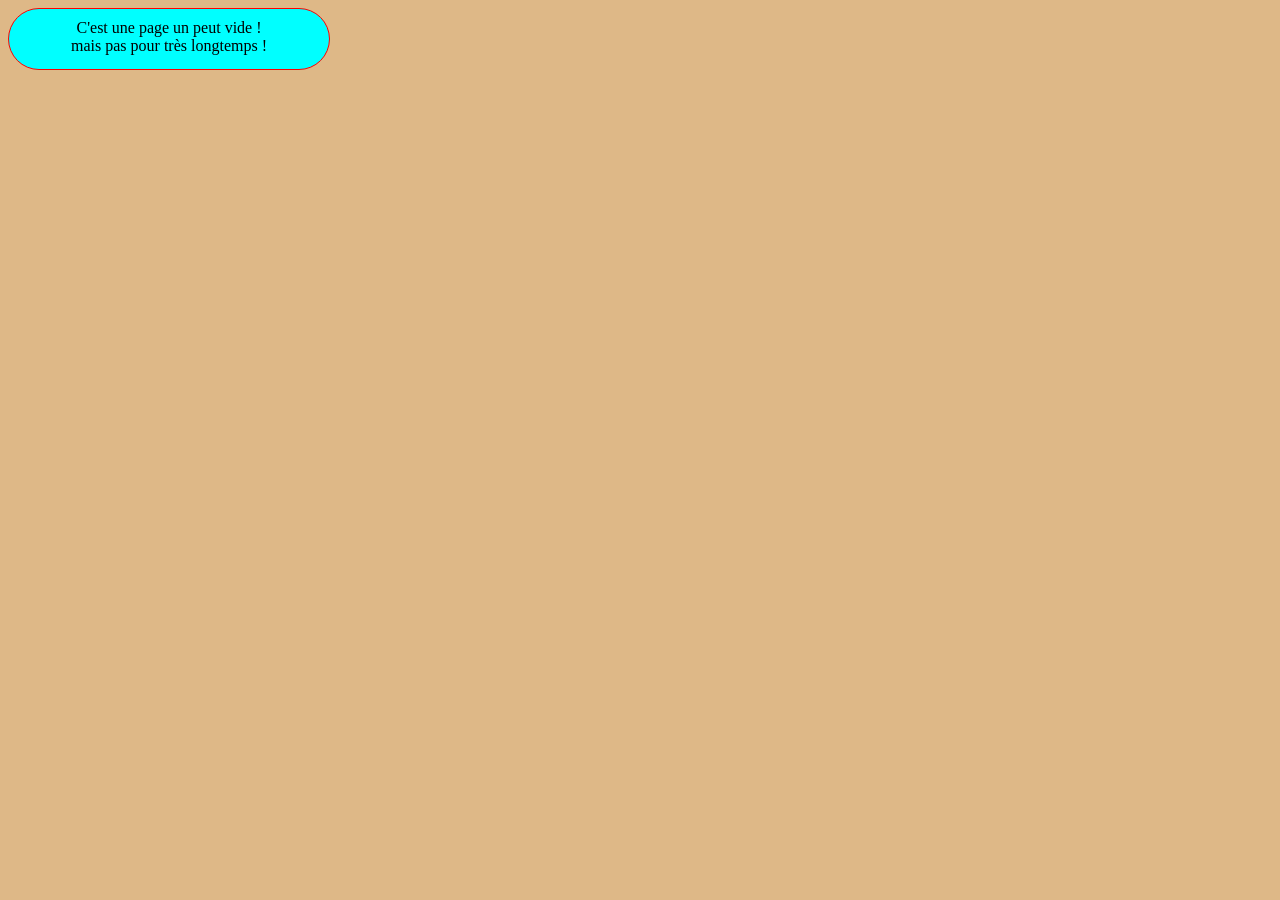
<file: index.html>
<!DOCTYPE html>
<html lang="fr">
<head>
    <meta charset="UTF-8">
    <meta name="viewport" content="width=device-width, initial-scale=1.0">
    <title>Ma page web</title>
    <link rel="stylesheet" href="design.css">
</head>
<body>
    <div>C'est une page un peut vide !
    <br/>mais pas pour très longtemps !</div>
</body>
</html>
</file>
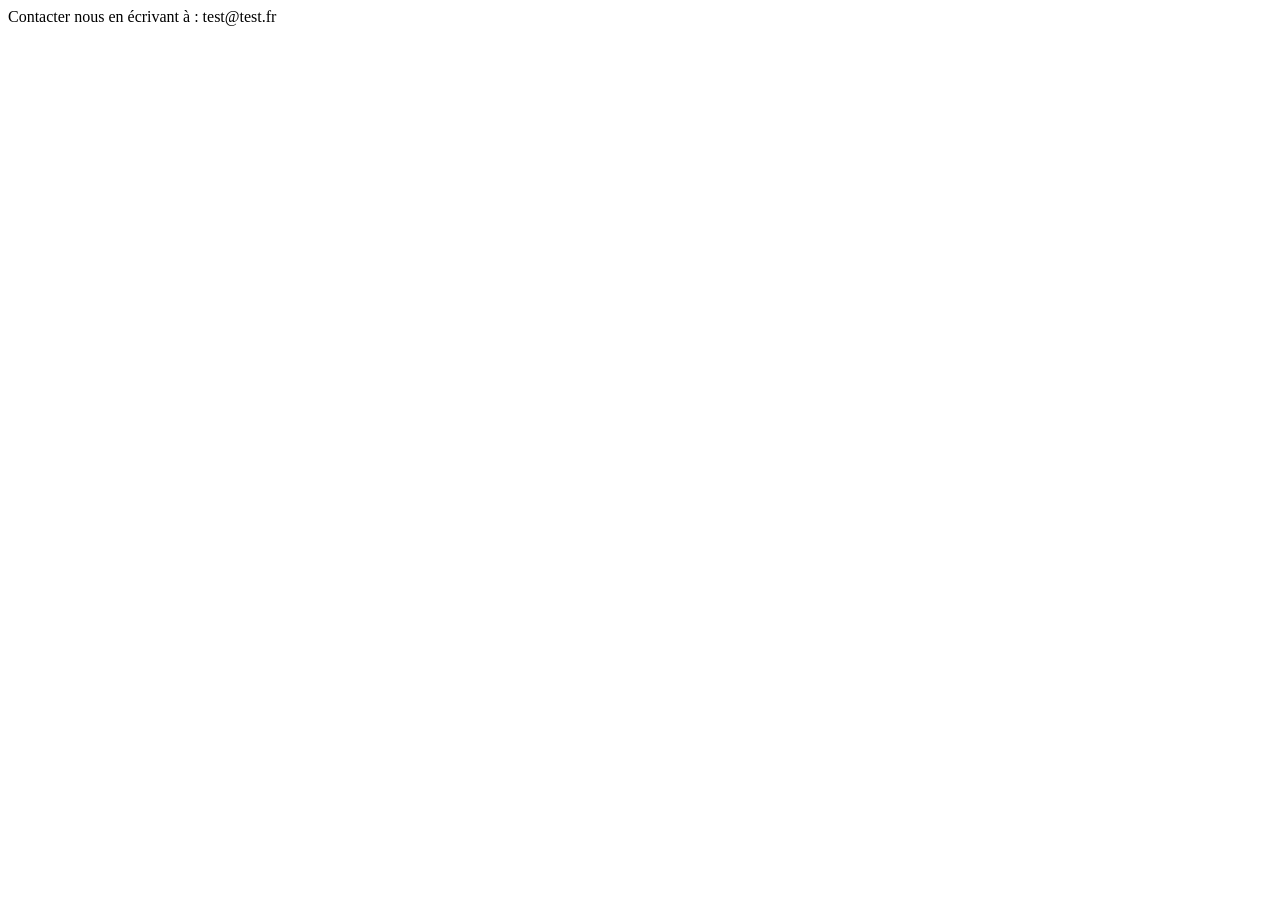
<file: contact.html>
<!DOCTYPE html>
<html lang="fr">
<head>
    <meta charset="UTF-8">
    <meta name="viewport" content="width=device-width, initial-scale=1.0">
    <title>Contact</title>
</head>
<body>
    Contacter nous en écrivant à : test@test.fr
</body>
</html>
</file>
<file: design.css>
body{
    background-color: burlywood;
}

div{
    border: 1px solid red;
    background-color: aqua;
    width: 300px;
    height: 40px;
    text-align: center;
    padding: 10px;
    border-radius: 100px;
}
</file>
